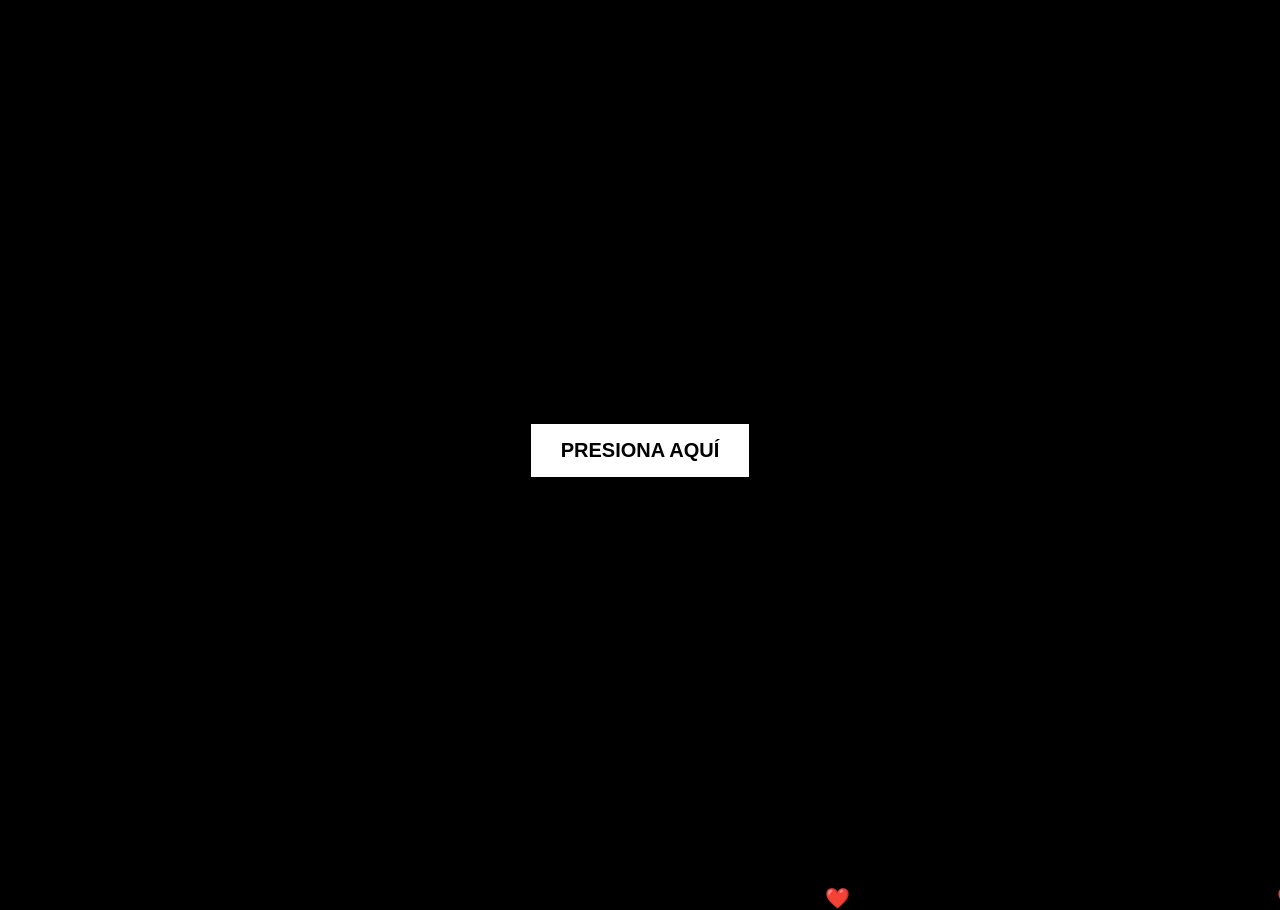
<file: index.html>
﻿<!DOCTYPE html>
<html lang="es">
<head>
    <meta charset="utf-8" />
    <meta name="viewport" content="width=device-width, initial-scale=1.0" />
    <title>holaa</title>
    <style>
        body {
            background-color: black;
            display: flex;
            justify-content: center;
            align-items: center;
            height: 100vh;
            margin: 0;
            overflow: hidden;
            position: relative;
        }

        .boton {
            background-color: white;
            color: black;
            border: 2px solid black;
            padding: 15px 30px;
            font-size: 20px;
            cursor: pointer;
            transition: transform 0.3s, background-color 0.3s;
            text-transform: uppercase;
            font-weight: bold;
            display: inline-block;
        }

            .boton:hover {
                background-color: #ddd;
                transform: scale(1.1);
            }

        /* Estilos para los corazones animados */
        .corazon {
            position: absolute;
            color: red;
            font-size: 20px;
            animation: subir 4s linear infinite;
        }

        @keyframes subir {
            0% {
                transform: translateY(0) scale(1);
                opacity: 1;
            }

            100% {
                transform: translateY(-100vh) scale(1.5);
                opacity: 0;
            }
        }
    </style>
</head>
<body>

    <button class="boton" onclick="window.location.href='SanValentin.html'">Presiona Aquí</button>

    <script>function crearCorazon() {
            const corazon = document.createElement("div");
            corazon.innerHTML = "❤️";
            corazon.classList.add("corazon");

            // Posición aleatoria en la pantalla
            corazon.style.left = Math.random() * 100 + "vw";
            corazon.style.bottom = "-10px";

            document.body.appendChild(corazon);

            // Eliminar después de la animación
            setTimeout(() => {
                corazon.remove();
            }, 4000);
        }

        // Crear corazones cada 500ms
        setInterval(crearCorazon, 500);</script>

</body>
</html>
</file>
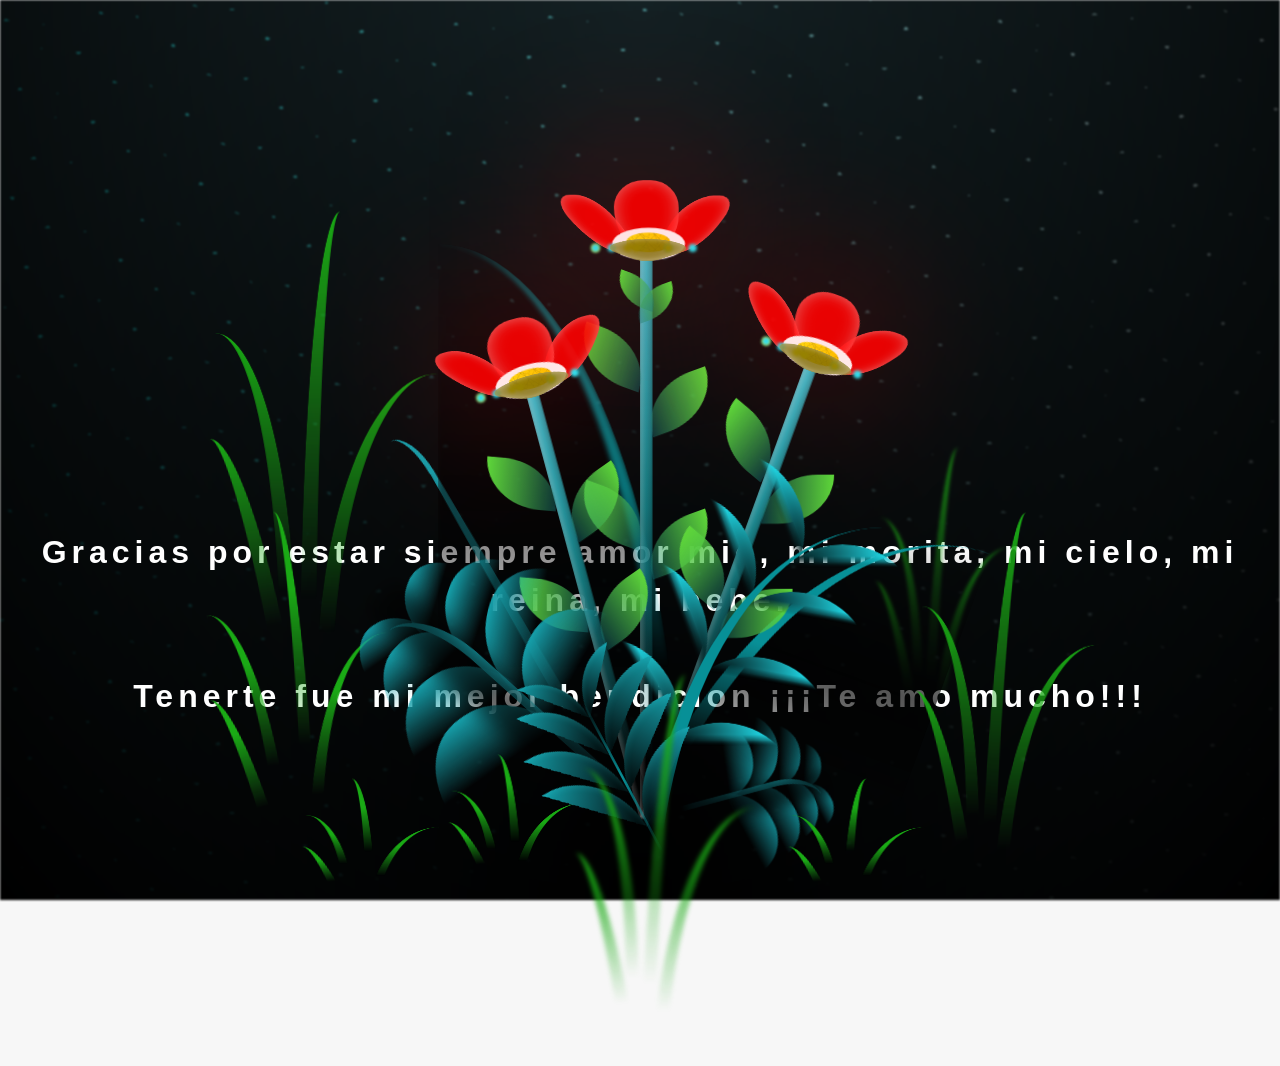
<file: Flores.html>
﻿

<!DOCTYPE html>
<html lang="es">
<head>

    <meta charset="UTF-8" />
    <meta http-equiv="X-UA-Compatible" content="IE=edge" />
    <meta name="viewport" content="width=device-width, initial-scale=1.0" />
    <link rel="stylesheet" href="css/main.css" />
    <link rel="icon" href="img/flowers.png" type="image/x-icon" />
    <title>flor</title>
</head>
<body class="container">
    <h1 class="titulo">
        Gracias por estar siempre amor mio, mi morita, mi cielo, mi reina, mi bebe. <br> <br>
        Tenerte fue mi mejor bendicion ¡¡¡Te amo mucho!!!
    </h1>
    <audio src="sound/a.mp3" autoplay></audio>





    <div class="night"></div>
    <div class="flowers">
        <div class="flower flower--1">
            <div class="flower__leafs flower__leafs--1">
                <div class="flower__leaf flower__leaf--1"></div>
                <div class="flower__leaf flower__leaf--2"></div>
                <div class="flower__leaf flower__leaf--3"></div>
                <div class="flower__leaf flower__leaf--4"></div>
                <div class="flower__white-circle"></div>

                <div class="flower__light flower__light--1"></div>
                <div class="flower__light flower__light--2"></div>
                <div class="flower__light flower__light--3"></div>
                <div class="flower__light flower__light--4"></div>
                <div class="flower__light flower__light--5"></div>
                <div class="flower__light flower__light--6"></div>
                <div class="flower__light flower__light--7"></div>
                <div class="flower__light flower__light--8"></div>
            </div>
            <div class="flower__line">
                <div class="flower__line__leaf flower__line__leaf--1"></div>
                <div class="flower__line__leaf flower__line__leaf--2"></div>
                <div class="flower__line__leaf flower__line__leaf--3"></div>
                <div class="flower__line__leaf flower__line__leaf--4"></div>
                <div class="flower__line__leaf flower__line__leaf--5"></div>
                <div class="flower__line__leaf flower__line__leaf--6"></div>
            </div>
        </div>

        <div class="flower flower--2">
            <div class="flower__leafs flower__leafs--2">
                <div class="flower__leaf flower__leaf--1"></div>
                <div class="flower__leaf flower__leaf--2"></div>
                <div class="flower__leaf flower__leaf--3"></div>
                <div class="flower__leaf flower__leaf--4"></div>
                <div class="flower__white-circle"></div>

                <div class="flower__light flower__light--1"></div>
                <div class="flower__light flower__light--2"></div>
                <div class="flower__light flower__light--3"></div>
                <div class="flower__light flower__light--4"></div>
                <div class="flower__light flower__light--5"></div>
                <div class="flower__light flower__light--6"></div>
                <div class="flower__light flower__light--7"></div>
                <div class="flower__light flower__light--8"></div>
            </div>
            <div class="flower__line">
                <div class="flower__line__leaf flower__line__leaf--1"></div>
                <div class="flower__line__leaf flower__line__leaf--2"></div>
                <div class="flower__line__leaf flower__line__leaf--3"></div>
                <div class="flower__line__leaf flower__line__leaf--4"></div>
            </div>
        </div>

        <div class="flower flower--3">
            <div class="flower__leafs flower__leafs--3">
                <div class="flower__leaf flower__leaf--1"></div>
                <div class="flower__leaf flower__leaf--2"></div>
                <div class="flower__leaf flower__leaf--3"></div>
                <div class="flower__leaf flower__leaf--4"></div>
                <div class="flower__white-circle"></div>

                <div class="flower__light flower__light--1"></div>
                <div class="flower__light flower__light--2"></div>
                <div class="flower__light flower__light--3"></div>
                <div class="flower__light flower__light--4"></div>
                <div class="flower__light flower__light--5"></div>
                <div class="flower__light flower__light--6"></div>
                <div class="flower__light flower__light--7"></div>
                <div class="flower__light flower__light--8"></div>
            </div>
            <div class="flower__line">
                <div class="flower__line__leaf flower__line__leaf--1"></div>
                <div class="flower__line__leaf flower__line__leaf--2"></div>
                <div class="flower__line__leaf flower__line__leaf--3"></div>
                <div class="flower__line__leaf flower__line__leaf--4"></div>
            </div>
        </div>

        <div class="grow-ans" style="--d: 1.2s">
            <div class="flower__g-long">
                <div class="flower__g-long__top"></div>
                <div class="flower__g-long__bottom"></div>
            </div>
        </div>

        <div class="growing-grass">
            <div class="flower__grass flower__grass--1">
                <div class="flower__grass--top"></div>
                <div class="flower__grass--bottom"></div>
                <div class="flower__grass__leaf flower__grass__leaf--1"></div>
                <div class="flower__grass__leaf flower__grass__leaf--2"></div>
                <div class="flower__grass__leaf flower__grass__leaf--3"></div>
                <div class="flower__grass__leaf flower__grass__leaf--4"></div>
                <div class="flower__grass__leaf flower__grass__leaf--5"></div>
                <div class="flower__grass__leaf flower__grass__leaf--6"></div>
                <div class="flower__grass__leaf flower__grass__leaf--7"></div>
                <div class="flower__grass__leaf flower__grass__leaf--8"></div>
                <div class="flower__grass__overlay"></div>
            </div>
        </div>

        <div class="growing-grass">
            <div class="flower__grass flower__grass--2">
                <div class="flower__grass--top"></div>
                <div class="flower__grass--bottom"></div>
                <div class="flower__grass__leaf flower__grass__leaf--1"></div>
                <div class="flower__grass__leaf flower__grass__leaf--2"></div>
                <div class="flower__grass__leaf flower__grass__leaf--3"></div>
                <div class="flower__grass__leaf flower__grass__leaf--4"></div>
                <div class="flower__grass__leaf flower__grass__leaf--5"></div>
                <div class="flower__grass__leaf flower__grass__leaf--6"></div>
                <div class="flower__grass__leaf flower__grass__leaf--7"></div>
                <div class="flower__grass__leaf flower__grass__leaf--8"></div>
                <div class="flower__grass__overlay"></div>
            </div>
        </div>

        <div class="grow-ans" style="--d: 2.4s">
            <div class="flower__g-right flower__g-right--1">
                <div class="leaf"></div>
            </div>
        </div>

        <div class="grow-ans" style="--d: 2.8s">
            <div class="flower__g-right flower__g-right--2">
                <div class="leaf"></div>
            </div>
        </div>

        <div class="grow-ans" style="--d: 2.8s">
            <div class="flower__g-front">
                <div class="flower__g-front__leaf-wrapper flower__g-front__leaf-wrapper--1">
                    <div class="flower__g-front__leaf"></div>
                </div>
                <div class="flower__g-front__leaf-wrapper flower__g-front__leaf-wrapper--2">
                    <div class="flower__g-front__leaf"></div>
                </div>
                <div class="flower__g-front__leaf-wrapper flower__g-front__leaf-wrapper--3">
                    <div class="flower__g-front__leaf"></div>
                </div>
                <div class="flower__g-front__leaf-wrapper flower__g-front__leaf-wrapper--4">
                    <div class="flower__g-front__leaf"></div>
                </div>
                <div class="flower__g-front__leaf-wrapper flower__g-front__leaf-wrapper--5">
                    <div class="flower__g-front__leaf"></div>
                </div>
                <div class="flower__g-front__leaf-wrapper flower__g-front__leaf-wrapper--6">
                    <div class="flower__g-front__leaf"></div>
                </div>
                <div class="flower__g-front__leaf-wrapper flower__g-front__leaf-wrapper--7">
                    <div class="flower__g-front__leaf"></div>
                </div>
                <div class="flower__g-front__leaf-wrapper flower__g-front__leaf-wrapper--8">
                    <div class="flower__g-front__leaf"></div>
                </div>
                <div class="flower__g-front__line"></div>
            </div>
        </div>

        <div class="grow-ans" style="--d: 3.2s">
            <div class="flower__g-fr">
                <div class="leaf"></div>
                <div class="flower__g-fr__leaf flower__g-fr__leaf--1"></div>
                <div class="flower__g-fr__leaf flower__g-fr__leaf--2"></div>
                <div class="flower__g-fr__leaf flower__g-fr__leaf--3"></div>
                <div class="flower__g-fr__leaf flower__g-fr__leaf--4"></div>
                <div class="flower__g-fr__leaf flower__g-fr__leaf--5"></div>
                <div class="flower__g-fr__leaf flower__g-fr__leaf--6"></div>
                <div class="flower__g-fr__leaf flower__g-fr__leaf--7"></div>
                <div class="flower__g-fr__leaf flower__g-fr__leaf--8"></div>
            </div>
        </div>

        <div class="long-g long-g--0">
            <div class="grow-ans" style="--d: 3s">
                <div class="leaf leaf--0"></div>
            </div>
            <div class="grow-ans" style="--d: 2.2s">
                <div class="leaf leaf--1"></div>
            </div>
            <div class="grow-ans" style="--d: 3.4s">
                <div class="leaf leaf--2"></div>
            </div>
            <div class="grow-ans" style="--d: 3.6s">
                <div class="leaf leaf--3"></div>
            </div>
        </div>

        <div class="long-g long-g--1">
            <div class="grow-ans" style="--d: 3.6s">
                <div class="leaf leaf--0"></div>
            </div>
            <div class="grow-ans" style="--d: 3.8s">
                <div class="leaf leaf--1"></div>
            </div>
            <div class="grow-ans" style="--d: 4s">
                <div class="leaf leaf--2"></div>
            </div>
            <div class="grow-ans" style="--d: 4.2s">
                <div class="leaf leaf--3"></div>
            </div>
        </div>

        <div class="long-g long-g--2">
            <div class="grow-ans" style="--d: 4s">
                <div class="leaf leaf--0"></div>
            </div>
            <div class="grow-ans" style="--d: 4.2s">
                <div class="leaf leaf--1"></div>
            </div>
            <div class="grow-ans" style="--d: 4.4s">
                <div class="leaf leaf--2"></div>
            </div>
            <div class="grow-ans" style="--d: 4.6s">
                <div class="leaf leaf--3"></div>
            </div>
        </div>

        <div class="long-g long-g--3">
            <div class="grow-ans" style="--d: 4s">
                <div class="leaf leaf--0"></div>
            </div>
            <div class="grow-ans" style="--d: 4.2s">
                <div class="leaf leaf--1"></div>
            </div>
            <div class="grow-ans" style="--d: 3s">
                <div class="leaf leaf--2"></div>
            </div>
            <div class="grow-ans" style="--d: 3.6s">
                <div class="leaf leaf--3"></div>
            </div>
        </div>

        <div class="long-g long-g--4">
            <div class="grow-ans" style="--d: 4s">
                <div class="leaf leaf--0"></div>
            </div>
            <div class="grow-ans" style="--d: 4.2s">
                <div class="leaf leaf--1"></div>
            </div>
            <div class="grow-ans" style="--d: 3s">
                <div class="leaf leaf--2"></div>
            </div>
            <div class="grow-ans" style="--d: 3.6s">
                <div class="leaf leaf--3"></div>
            </div>
        </div>

        <div class="long-g long-g--5">
            <div class="grow-ans" style="--d: 4s">
                <div class="leaf leaf--0"></div>
            </div>
            <div class="grow-ans" style="--d: 4.2s">
                <div class="leaf leaf--1"></div>
            </div>
            <div class="grow-ans" style="--d: 3s">
                <div class="leaf leaf--2"></div>
            </div>
            <div class="grow-ans" style="--d: 3.6s">
                <div class="leaf leaf--3"></div>
            </div>
        </div>

        <div class="long-g long-g--6">
            <div class="grow-ans" style="--d: 4.2s">
                <div class="leaf leaf--0"></div>
            </div>
            <div class="grow-ans" style="--d: 4.4s">
                <div class="leaf leaf--1"></div>
            </div>
            <div class="grow-ans" style="--d: 4.6s">
                <div class="leaf leaf--2"></div>
            </div>
            <div class="grow-ans" style="--d: 4.8s">
                <div class="leaf leaf--3"></div>
            </div>
        </div>

        <div class="long-g long-g--7">
            <div class="grow-ans" style="--d: 3s">
                <div class="leaf leaf--0"></div>
            </div>
            <div class="grow-ans" style="--d: 3.2s">
                <div class="leaf leaf--1"></div>
            </div>
            <div class="grow-ans" style="--d: 3.5s">
                <div class="leaf leaf--2"></div>
            </div>
            <div class="grow-ans" style="--d: 3.6s">
                <div class="leaf leaf--3"></div>
            </div>
        </div>
    </div>
    <script src="anim.js"></script>
    <script src="main.js"></script>
</body>
</html>
</file>
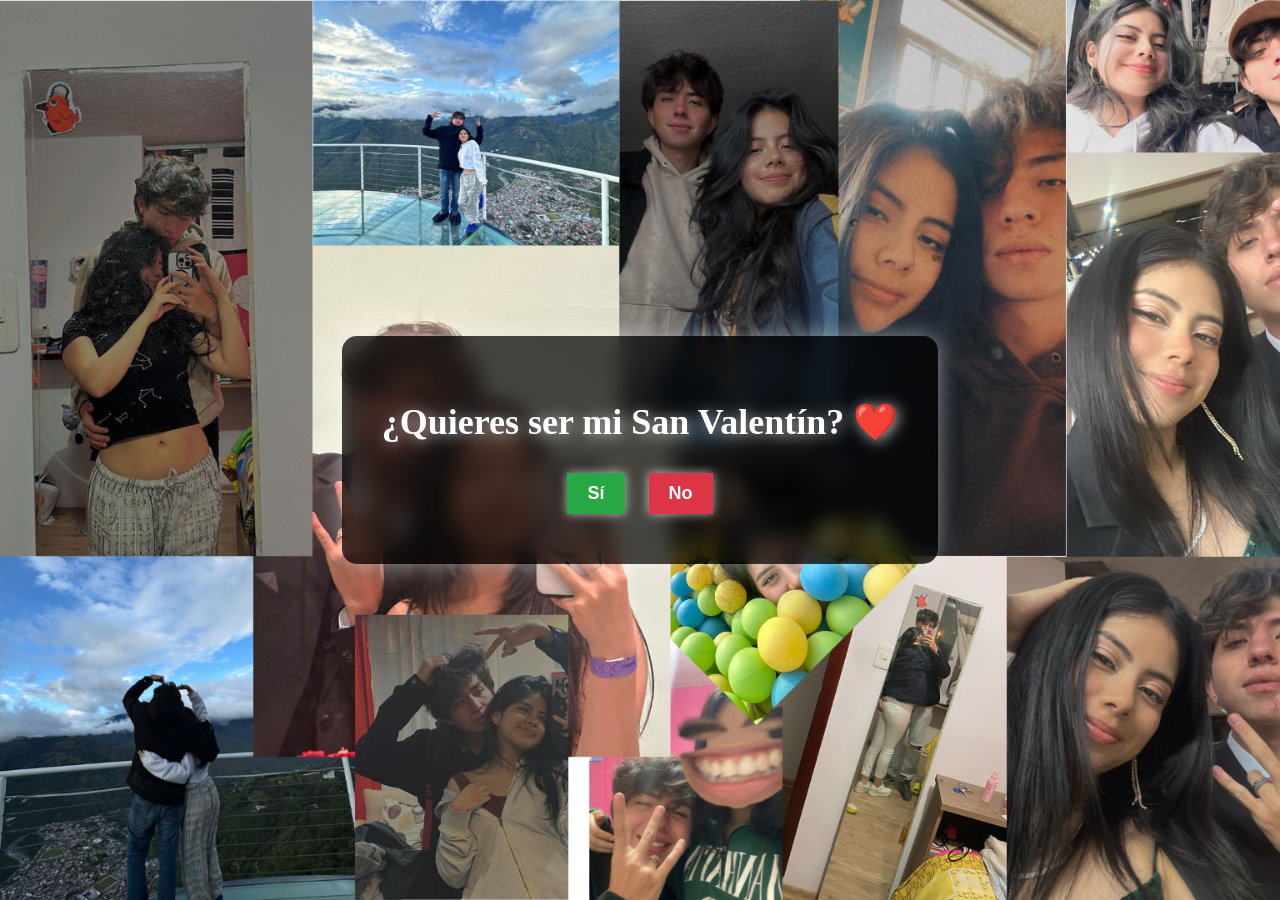
<file: SanValentin.html>
﻿<!DOCTYPE html>
<html lang="es">
<head>
    <meta charset="utf-8" />
    <title>San Valentín</title>
    <style>
        body {
            background-color: black;
            background-image: url('img/fondo1.png'); /* Reemplaza con la URL correcta */
            background-size: cover;
            background-attachment: fixed;
            color: white;
            text-align: center;
            font-family: "Times New Roman", serif;
            height: 100vh;
            display: flex;
            flex-direction: column;
            justify-content: center;
            align-items: center;
            margin: 0;
            padding: 0;
        }

        .contenedor {
            background-color: rgba(0, 0, 0, 0.7);
            padding: 40px;
            border-radius: 15px;
            box-shadow: 0px 0px 25px rgba(255, 255, 255, 0.5);
            backdrop-filter: blur(10px);
            transition: transform 0.3s;
        }

            .contenedor:hover {
                transform: scale(1.05);
            }

        .titulo {
            font-size: 36px;
            font-weight: bold;
            text-shadow: 2px 2px 15px rgba(255, 255, 255, 0.7);
            margin-bottom: 20px;
        }

        .botones {
            margin-top: 20px;
        }

        .boton {
            padding: 10px 20px;
            margin: 10px;
            font-size: 18px;
            font-weight: bold;
            border: none;
            cursor: pointer;
            box-shadow: 0px 0px 10px rgba(255, 255, 255, 0.7);
            transition: transform 0.2s, box-shadow 0.2s;
        }

            .boton:hover {
                transform: scale(1.1);
                box-shadow: 0px 0px 20px rgba(255, 255, 255, 1);
            }

        .si {
            background-color: #28a745;
            color: white;
        }

        .no {
            background-color: #dc3545;
            color: white;
        }

        /* Estilos para la ventana flotante */
        .modal {
            display: none;
            position: fixed;
            top: 50%;
            left: 50%;
            transform: translate(-50%, -50%);
            background-color: rgba(255, 255, 255, 0.95);
            color: black;
            padding: 25px;
            border-radius: 10px;
            text-align: center;
            box-shadow: 0px 0px 30px rgba(0, 0, 0, 0.5);
            backdrop-filter: blur(5px);
            z-index: 10;
        }

            .modal img {
                width: 120px;
                height: auto;
                margin-top: 10px;
                border-radius: 10px;
            }
    </style>
</head>
<body>
    <div class="contenedor">
        <h1 class="titulo">¿Quieres ser mi San Valentín? ❤️</h1>
        <div class="botones">
            <button class="boton si" onclick="window.location.href='Flores.html'">Sí</button>
            <button class="boton no" onclick="mostrarModal();">No</button>
        </div>
    </div>

    <!-- Ventana flotante -->
    <div id="modal" class="modal">
        <p style="font-size: 22px; font-weight: bold;">¡Como que no kre vrga! 😡</p>
        <img src="img/dedo.jpeg">
    </div>

    <script>
        function mostrarModal() {
            var modal = document.getElementById("modal");
            modal.style.display = "block";

            // Ocultar la ventana después de 3 segundos
            setTimeout(function () {
                modal.style.display = "none";
            }, 3000);
        }
    </script>
</body>
</html>
</file>
<file: css/main.css>
*,
*::after,
*::before {
  padding: 0;
  margin: 0;
  box-sizing: border-box;
}

:root {
  --dark-color: #000;
}

body {
  display: flex;
  align-items: flex-end;
  justify-content: center;
  min-height: 100vh;
  background-color: var(--dark-color);
  overflow: hidden;
  perspective: 1000px;
}

#lyrics {
  font-size: 28px;
  font-family: "Franklin Gothic Medium", "Arial Narrow", Arial, sans-serif;
  color: white;
  position: absolute;
  margin-bottom: 20%;
  z-index: 1;
  font-weight: bold;
  letter-spacing: 4px;
}
@media only screen and (max-width: 600px) {
  /* Estilos específicos para dispositivos con un ancho máximo de 600px */
  #lyrics {
      font-size: 14px; /* Reduce el tamaño del texto para dispositivos más pequeños */
      margin-bottom: 530px;
      letter-spacing: 3px;
  }

}
.titulo {
    margin-bottom: 180px;
    font-family: "Poppins", sans-serif;
    color: white;
    position: absolute;
    font-weight: bold;
    letter-spacing: 5px;
    animation: fadeIn 3s ease-in-out forwards;
    text-align: center;
    opacity: 0; /* Inicialmente invisible */
}

@keyframes fadeIn {
    from {
        opacity: 0;
    }

    to {
        opacity: 1;
    }
}

.night {
  z-index: -1;
  position: absolute;
  left: 50%;
  top: 0;
  transform: translateX(-50%);
  width: 100%;
  height: 100%;
  filter: blur(0.1vmin);
  background-image: radial-gradient(
      ellipse at top,
      transparent 0%,
      var(--dark-color)
    ),
    radial-gradient(
      ellipse at bottom,
      var(--dark-color),
      rgba(145, 233, 255, 0.2)
    ),
    repeating-linear-gradient(
      220deg,
      rgb(0, 0, 0) 0px,
      rgb(0, 0, 0) 19px,
      transparent 19px,
      transparent 22px
    ),
    repeating-linear-gradient(
      189deg,
      rgb(0, 0, 0) 0px,
      rgb(0, 0, 0) 19px,
      transparent 19px,
      transparent 22px
    ),
    repeating-linear-gradient(
      148deg,
      rgb(0, 0, 0) 0px,
      rgb(0, 0, 0) 19px,
      transparent 19px,
      transparent 22px
    ),
    linear-gradient(90deg, rgb(0, 255, 250), rgb(240, 240, 240));
}

.flowers {
  position: relative;
  transform: scale(0.9);
  /*margin-bottom: 100px;
  */
}

@media only screen and (max-width: 600px) {
  /* Estilos específicos para dispositivos con un ancho máximo de 600px */
.flowers {
      font-size: 14px;
      margin-bottom: 35%;
      letter-spacing: 3px;
      transform: scale(1.0);
}

}

.flower {
  position: absolute;
  bottom: 10vmin;
  transform-origin: bottom center;
  z-index: 10;
  --fl-speed: 0.8s;
}
.flower--1 {
  -webkit-animation: moving-flower-1 4s linear infinite;
  animation: moving-flower-1 4s linear infinite;
}
.flower--1 .flower__line {
  height: 70vmin;
  -webkit-animation-delay: 0.3s;
  animation-delay: 0.3s;
}
.flower--1 .flower__line__leaf--1 {
  -webkit-animation: blooming-leaf-right var(--fl-speed) 1.6s backwards;
  animation: blooming-leaf-right var(--fl-speed) 1.6s backwards;
}
.flower--1 .flower__line__leaf--2 {
  -webkit-animation: blooming-leaf-right var(--fl-speed) 1.4s backwards;
  animation: blooming-leaf-right var(--fl-speed) 1.4s backwards;
}
.flower--1 .flower__line__leaf--3 {
  -webkit-animation: blooming-leaf-left var(--fl-speed) 1.2s backwards;
  animation: blooming-leaf-left var(--fl-speed) 1.2s backwards;
}
.flower--1 .flower__line__leaf--4 {
  -webkit-animation: blooming-leaf-left var(--fl-speed) 1s backwards;
  animation: blooming-leaf-left var(--fl-speed) 1s backwards;
}
.flower--1 .flower__line__leaf--5 {
  -webkit-animation: blooming-leaf-right var(--fl-speed) 1.8s backwards;
  animation: blooming-leaf-right var(--fl-speed) 1.8s backwards;
}
.flower--1 .flower__line__leaf--6 {
  -webkit-animation: blooming-leaf-left var(--fl-speed) 2s backwards;
  animation: blooming-leaf-left var(--fl-speed) 2s backwards;
}
.flower--2 {
  left: 50%;
  transform: rotate(20deg);
  -webkit-animation: moving-flower-2 4s linear infinite;
  animation: moving-flower-2 4s linear infinite;
}
.flower--2 .flower__line {
  height: 60vmin;
  -webkit-animation-delay: 0.6s;
  animation-delay: 0.6s;
}
.flower--2 .flower__line__leaf--1 {
  -webkit-animation: blooming-leaf-right var(--fl-speed) 1.9s backwards;
  animation: blooming-leaf-right var(--fl-speed) 1.9s backwards;
}
.flower--2 .flower__line__leaf--2 {
  -webkit-animation: blooming-leaf-right var(--fl-speed) 1.7s backwards;
  animation: blooming-leaf-right var(--fl-speed) 1.7s backwards;
}
.flower--2 .flower__line__leaf--3 {
  -webkit-animation: blooming-leaf-left var(--fl-speed) 1.5s backwards;
  animation: blooming-leaf-left var(--fl-speed) 1.5s backwards;
}
.flower--2 .flower__line__leaf--4 {
  -webkit-animation: blooming-leaf-left var(--fl-speed) 1.3s backwards;
  animation: blooming-leaf-left var(--fl-speed) 1.3s backwards;
}
.flower--3 {
  left: 50%;
  transform: rotate(-15deg);
  -webkit-animation: moving-flower-3 4s linear infinite;
  animation: moving-flower-3 4s linear infinite;
}
.flower--3 .flower__line {
  -webkit-animation-delay: 0.9s;
  animation-delay: 0.9s;
}
.flower--3 .flower__line__leaf--1 {
  -webkit-animation: blooming-leaf-right var(--fl-speed) 2.5s backwards;
  animation: blooming-leaf-right var(--fl-speed) 2.5s backwards;
}
.flower--3 .flower__line__leaf--2 {
  -webkit-animation: blooming-leaf-right var(--fl-speed) 2.3s backwards;
  animation: blooming-leaf-right var(--fl-speed) 2.3s backwards;
}
.flower--3 .flower__line__leaf--3 {
  -webkit-animation: blooming-leaf-left var(--fl-speed) 2.1s backwards;
  animation: blooming-leaf-left var(--fl-speed) 2.1s backwards;
}
.flower--3 .flower__line__leaf--4 {
  -webkit-animation: blooming-leaf-left var(--fl-speed) 1.9s backwards;
  animation: blooming-leaf-left var(--fl-speed) 1.9s backwards;
}
.flower__leafs {
  position: relative;
  -webkit-animation: blooming-flower 2s backwards;
  animation: blooming-flower 2s backwards;
}
.flower__leafs--1 {
  -webkit-animation-delay: 1.1s;
  animation-delay: 1.1s;
}
.flower__leafs--2 {
  -webkit-animation-delay: 1.4s;
  animation-delay: 1.4s;
}
.flower__leafs--3 {
  -webkit-animation-delay: 1.7s;
  animation-delay: 1.7s;
}
.flower__leafs::after {
  content: "";
  position: absolute;
  left: 0;
  top: 0;
  transform: translate(-50%, -100%);
  width: 8vmin;
  height: 8vmin;
  background-color: #ff0000;
  /* background-color: #fd2525; */
  filter: blur(10vmin);
}
.flower__leaf {
  position: absolute;
  bottom: 0;
  left: 50%;
  width: 8vmin;
  height: 11vmin;
  border-radius: 51% 49% 47% 53%/44% 45% 55% 69%;
  background-color: #253bfd;
  background-color: #ff0000;
  transform-origin: bottom center;
  opacity: 0.9;
  box-shadow: inset 0 0 2vmin rgba(255, 255, 255, 0.5);
}
.flower__leaf--1 {
  transform: translate(-10%, 1%) rotateY(40deg) rotateX(-50deg);
}
.flower__leaf--2 {
  transform: translate(-50%, -4%) rotateX(40deg);
}
.flower__leaf--3 {
  transform: translate(-90%, 0%) rotateY(45deg) rotateX(50deg);
}
.flower__leaf--4 {
  width: 8vmin;
  height: 8vmin;
  transform-origin: bottom left;
  border-radius: 4vmin 10vmin 4vmin 4vmin;
  transform: translate(0%, 18%) rotateX(70deg) rotate(-43deg);
  background-color: #7c6901;
  z-index: 1;
  opacity: 0.8;
}
.flower__white-circle {
  position: absolute;
  left: -3.5vmin;
  top: -3vmin;
  width: 9vmin;
  height: 4vmin;
  border-radius: 50%;
  background-color: #fff;
}
.flower__white-circle::after {
  content: "";
  position: absolute;
  left: 50%;
  top: 45%;
  transform: translate(-50%, -50%);
  width: 60%;
  height: 60%;
  border-radius: inherit;
  background-image: repeating-linear-gradient(
      135deg,
      rgba(0, 0, 0, 0.03) 0px,
      rgba(0, 0, 0, 0.03) 1px,
      transparent 1px,
      transparent 12px
    ),
    repeating-linear-gradient(
      45deg,
      rgba(0, 0, 0, 0.03) 0px,
      rgba(0, 0, 0, 0.03) 1px,
      transparent 1px,
      transparent 12px
    ),
    repeating-linear-gradient(
      67.5deg,
      rgba(0, 0, 0, 0.03) 0px,
      rgba(0, 0, 0, 0.03) 1px,
      transparent 1px,
      transparent 12px
    ),
    repeating-linear-gradient(
      135deg,
      rgba(0, 0, 0, 0.03) 0px,
      rgba(0, 0, 0, 0.03) 1px,
      transparent 1px,
      transparent 12px
    ),
    repeating-linear-gradient(
      45deg,
      rgba(0, 0, 0, 0.03) 0px,
      rgba(0, 0, 0, 0.03) 1px,
      transparent 1px,
      transparent 12px
    ),
    repeating-linear-gradient(
      112.5deg,
      rgba(0, 0, 0, 0.03) 0px,
      rgba(0, 0, 0, 0.03) 1px,
      transparent 1px,
      transparent 12px
    ),
    repeating-linear-gradient(
      112.5deg,
      rgba(0, 0, 0, 0.03) 0px,
      rgba(0, 0, 0, 0.03) 1px,
      transparent 1px,
      transparent 12px
    ),
    repeating-linear-gradient(
      45deg,
      rgba(0, 0, 0, 0.03) 0px,
      rgba(0, 0, 0, 0.03) 1px,
      transparent 1px,
      transparent 12px
    ),
    repeating-linear-gradient(
      22.5deg,
      rgba(0, 0, 0, 0.03) 0px,
      rgba(0, 0, 0, 0.03) 1px,
      transparent 1px,
      transparent 12px
    ),
    repeating-linear-gradient(
      45deg,
      rgba(0, 0, 0, 0.03) 0px,
      rgba(0, 0, 0, 0.03) 1px,
      transparent 1px,
      transparent 12px
    ),
    repeating-linear-gradient(
      22.5deg,
      rgba(0, 0, 0, 0.03) 0px,
      rgba(0, 0, 0, 0.03) 1px,
      transparent 1px,
      transparent 12px
    ),
    repeating-linear-gradient(
      135deg,
      rgba(0, 0, 0, 0.03) 0px,
      rgba(0, 0, 0, 0.03) 1px,
      transparent 1px,
      transparent 12px
    ),
    repeating-linear-gradient(
      157.5deg,
      rgba(0, 0, 0, 0.03) 0px,
      rgba(0, 0, 0, 0.03) 1px,
      transparent 1px,
      transparent 12px
    ),
    repeating-linear-gradient(
      67.5deg,
      rgba(0, 0, 0, 0.03) 0px,
      rgba(0, 0, 0, 0.03) 1px,
      transparent 1px,
      transparent 12px
    ),
    repeating-linear-gradient(
      67.5deg,
      rgba(0, 0, 0, 0.03) 0px,
      rgba(0, 0, 0, 0.03) 1px,
      transparent 1px,
      transparent 12px
    ),
    linear-gradient(90deg, rgb(255, 235, 18), rgb(255, 206, 0));
}
.flower__line {
  height: 55vmin;
  width: 1.5vmin;
  background-image: linear-gradient(
      to left,
      rgba(0, 0, 0, 0.2),
      transparent,
      rgba(255, 255, 255, 0.2)
    ),
    linear-gradient(to top, transparent 10%, #14757a, #39c6d6);
  box-shadow: inset 0 0 2px rgba(0, 0, 0, 0.5);
  -webkit-animation: grow-flower-tree 4s backwards;
  animation: grow-flower-tree 4s backwards;
}
.flower__line__leaf {
  --w: 7vmin;
  --h: calc(var(--w) + 2vmin);
  position: absolute;
  top: 20%;
  left: 90%;
  width: var(--w);
  height: var(--h);
  border-top-right-radius: var(--h);
  border-bottom-left-radius: var(--h);
  background-image: linear-gradient(to top, rgba(20, 117, 122, 0.4), #5ed639);
}
.flower__line__leaf--1 {
  transform: rotate(70deg) rotateY(30deg);
}
.flower__line__leaf--2 {
  top: 45%;
  transform: rotate(70deg) rotateY(30deg);
}
.flower__line__leaf--3,
.flower__line__leaf--4,
.flower__line__leaf--6 {
  border-top-right-radius: 0;
  border-bottom-left-radius: 0;
  border-top-left-radius: var(--h);
  border-bottom-right-radius: var(--h);
  left: -460%;
  top: 12%;
  transform: rotate(-70deg) rotateY(30deg);
}
.flower__line__leaf--4 {
  top: 40%;
}
.flower__line__leaf--5 {
  top: 0;
  transform-origin: left;
  transform: rotate(70deg) rotateY(30deg) scale(0.6);
}
.flower__line__leaf--6 {
  top: -2%;
  left: -450%;
  transform-origin: right;
  transform: rotate(-70deg) rotateY(30deg) scale(0.6);
}
.flower__light {
  position: absolute;
  bottom: 0vmin;
  width: 1vmin;
  height: 1vmin;
  background-color: rgb(255, 251, 0);
  border-radius: 50%;
  filter: blur(0.2vmin);
  -webkit-animation: light-ans 4s linear infinite backwards;
  animation: light-ans 4s linear infinite backwards;
}
.flower__light:nth-child(odd) {
  background-color: #23f0ff;
}
.flower__light--1 {
  left: -2vmin;
  -webkit-animation-delay: 1s;
  animation-delay: 1s;
}
.flower__light--2 {
  left: 3vmin;
  -webkit-animation-delay: 0.5s;
  animation-delay: 0.5s;
}
.flower__light--3 {
  left: -6vmin;
  -webkit-animation-delay: 0.3s;
  animation-delay: 0.3s;
}
.flower__light--4 {
  left: 6vmin;
  -webkit-animation-delay: 0.9s;
  animation-delay: 0.9s;
}
.flower__light--5 {
  left: -1vmin;
  -webkit-animation-delay: 1.5s;
  animation-delay: 1.5s;
}
.flower__light--6 {
  left: -4vmin;
  -webkit-animation-delay: 3s;
  animation-delay: 3s;
}
.flower__light--7 {
  left: 3vmin;
  -webkit-animation-delay: 2s;
  animation-delay: 2s;
}
.flower__light--8 {
  left: -6vmin;
  -webkit-animation-delay: 3.5s;
  animation-delay: 3.5s;
}
.flower__grass {
  --c: #159faa;
  --line-w: 1.5vmin;
  position: absolute;
  bottom: 12vmin;
  left: -7vmin;
  display: flex;
  flex-direction: column;
  align-items: flex-end;
  z-index: 20;
  transform-origin: bottom center;
  transform: rotate(-48deg) rotateY(40deg);
}
.flower__grass--1 {
  -webkit-animation: moving-grass 2s linear infinite;
  animation: moving-grass 2s linear infinite;
}
.flower__grass--2 {
  left: 2vmin;
  bottom: 10vmin;
  transform: scale(0.5) rotate(75deg) rotateX(10deg) rotateY(-200deg);
  opacity: 0.8;
  z-index: 0;
  -webkit-animation: moving-grass--2 1.5s linear infinite;
  animation: moving-grass--2 1.5s linear infinite;
}
.flower__grass--top {
  width: 7vmin;
  height: 10vmin;
  border-top-right-radius: 100%;
  border-right: var(--line-w) solid var(--c);
  transform-origin: bottom center;
  transform: rotate(-2deg);
}
.flower__grass--bottom {
  margin-top: -2px;
  width: var(--line-w);
  height: 25vmin;
  background-image: linear-gradient(to top, transparent, var(--c));
}
.flower__grass__leaf {
  --size: 10vmin;
  position: absolute;
  width: calc(var(--size) * 2.1);
  height: var(--size);
  border-top-left-radius: var(--size);
  border-top-right-radius: var(--size);
  background-image: linear-gradient(
    to top,
    transparent,
    transparent 30%,
    var(--c)
  );
  z-index: 100;
}
.flower__grass__leaf--1 {
  top: -6%;
  left: 30%;
  --size: 6vmin;
  transform: rotate(-20deg);
  -webkit-animation: growing-grass-ans--1 2s 2.6s backwards;
  animation: growing-grass-ans--1 2s 2.6s backwards;
}
@-webkit-keyframes growing-grass-ans--1 {
  0% {
    transform-origin: bottom left;
    transform: rotate(-20deg) scale(0);
  }
}
@keyframes growing-grass-ans--1 {
  0% {
    transform-origin: bottom left;
    transform: rotate(-20deg) scale(0);
  }
}
.flower__grass__leaf--2 {
  top: -5%;
  left: -110%;
  --size: 6vmin;
  transform: rotate(10deg);
  -webkit-animation: growing-grass-ans--2 2s 2.4s linear backwards;
  animation: growing-grass-ans--2 2s 2.4s linear backwards;
}
@-webkit-keyframes growing-grass-ans--2 {
  0% {
    transform-origin: bottom right;
    transform: rotate(10deg) scale(0);
  }
}
@keyframes growing-grass-ans--2 {
  0% {
    transform-origin: bottom right;
    transform: rotate(10deg) scale(0);
  }
}
.flower__grass__leaf--3 {
  top: 5%;
  left: 60%;
  --size: 8vmin;
  transform: rotate(-18deg) rotateX(-20deg);
  -webkit-animation: growing-grass-ans--3 2s 2.2s linear backwards;
  animation: growing-grass-ans--3 2s 2.2s linear backwards;
}
@-webkit-keyframes growing-grass-ans--3 {
  0% {
    transform-origin: bottom left;
    transform: rotate(-18deg) rotateX(-20deg) scale(0);
  }
}
@keyframes growing-grass-ans--3 {
  0% {
    transform-origin: bottom left;
    transform: rotate(-18deg) rotateX(-20deg) scale(0);
  }
}
.flower__grass__leaf--4 {
  top: 6%;
  left: -135%;
  --size: 8vmin;
  transform: rotate(2deg);
  -webkit-animation: growing-grass-ans--4 2s 2s linear backwards;
  animation: growing-grass-ans--4 2s 2s linear backwards;
}
@-webkit-keyframes growing-grass-ans--4 {
  0% {
    transform-origin: bottom right;
    transform: rotate(2deg) scale(0);
  }
}
@keyframes growing-grass-ans--4 {
  0% {
    transform-origin: bottom right;
    transform: rotate(2deg) scale(0);
  }
}
.flower__grass__leaf--5 {
  top: 20%;
  left: 60%;
  --size: 10vmin;
  transform: rotate(-24deg) rotateX(-20deg);
  -webkit-animation: growing-grass-ans--5 2s 1.8s linear backwards;
  animation: growing-grass-ans--5 2s 1.8s linear backwards;
}
@-webkit-keyframes growing-grass-ans--5 {
  0% {
    transform-origin: bottom left;
    transform: rotate(-24deg) rotateX(-20deg) scale(0);
  }
}
@keyframes growing-grass-ans--5 {
  0% {
    transform-origin: bottom left;
    transform: rotate(-24deg) rotateX(-20deg) scale(0);
  }
}
.flower__grass__leaf--6 {
  top: 22%;
  left: -180%;
  --size: 10vmin;
  transform: rotate(10deg);
  -webkit-animation: growing-grass-ans--6 2s 1.6s linear backwards;
  animation: growing-grass-ans--6 2s 1.6s linear backwards;
}
@-webkit-keyframes growing-grass-ans--6 {
  0% {
    transform-origin: bottom right;
    transform: rotate(10deg) scale(0);
  }
}
@keyframes growing-grass-ans--6 {
  0% {
    transform-origin: bottom right;
    transform: rotate(10deg) scale(0);
  }
}
.flower__grass__leaf--7 {
  top: 39%;
  left: 70%;
  --size: 10vmin;
  transform: rotate(-10deg);
  -webkit-animation: growing-grass-ans--7 2s 1.4s linear backwards;
  animation: growing-grass-ans--7 2s 1.4s linear backwards;
}
@-webkit-keyframes growing-grass-ans--7 {
  0% {
    transform-origin: bottom left;
    transform: rotate(-10deg) scale(0);
  }
}
@keyframes growing-grass-ans--7 {
  0% {
    transform-origin: bottom left;
    transform: rotate(-10deg) scale(0);
  }
}
.flower__grass__leaf--8 {
  top: 40%;
  left: -215%;
  --size: 11vmin;
  transform: rotate(10deg);
  -webkit-animation: growing-grass-ans--8 2s 1.2s linear backwards;
  animation: growing-grass-ans--8 2s 1.2s linear backwards;
}
@-webkit-keyframes growing-grass-ans--8 {
  0% {
    transform-origin: bottom right;
    transform: rotate(10deg) scale(0);
  }
}
@keyframes growing-grass-ans--8 {
  0% {
    transform-origin: bottom right;
    transform: rotate(10deg) scale(0);
  }
}
.flower__grass__overlay {
  position: absolute;
  top: -10%;
  right: 0%;
  width: 100%;
  height: 100%;
  background-color: rgba(0, 0, 0, 0.6);
  filter: blur(1.5vmin);
  z-index: 100;
}
.flower__g-long {
  --w: 2vmin;
  --h: 6vmin;
  --c: #159faa;
  position: absolute;
  bottom: 10vmin;
  left: -3vmin;
  transform-origin: bottom center;
  transform: rotate(-30deg) rotateY(-20deg);
  display: flex;
  flex-direction: column;
  align-items: flex-end;
  -webkit-animation: flower-g-long-ans 3s linear infinite;
  animation: flower-g-long-ans 3s linear infinite;
}
@-webkit-keyframes flower-g-long-ans {
  0%,
  100% {
    transform: rotate(-30deg) rotateY(-20deg);
  }
  50% {
    transform: rotate(-32deg) rotateY(-20deg);
  }
}
@keyframes flower-g-long-ans {
  0%,
  100% {
    transform: rotate(-30deg) rotateY(-20deg);
  }
  50% {
    transform: rotate(-32deg) rotateY(-20deg);
  }
}
.flower__g-long__top {
  top: calc(var(--h) * -1);
  width: calc(var(--w) + 1vmin);
  height: var(--h);
  border-top-right-radius: 100%;
  border-right: 0.7vmin solid var(--c);
  transform: translate(-0.7vmin, 1vmin);
}
.flower__g-long__bottom {
  width: var(--w);
  height: 50vmin;
  transform-origin: bottom center;
  background-image: linear-gradient(to top, transparent 30%, var(--c));
  box-shadow: inset 0 0 2px rgba(0, 0, 0, 0.5);
  -webkit-clip-path: polygon(35% 0, 65% 1%, 100% 100%, 0% 100%);
  clip-path: polygon(35% 0, 65% 1%, 100% 100%, 0% 100%);
}
.flower__g-right {
  position: absolute;
  bottom: 6vmin;
  left: -2vmin;
  transform-origin: bottom left;
  transform: rotate(20deg);
}
.flower__g-right .leaf {
  width: 30vmin;
  height: 50vmin;
  border-top-left-radius: 100%;
  border-left: 2vmin solid #079097;
  background-image: linear-gradient(
    to bottom,
    transparent,
    var(--dark-color) 60%
  );
  -webkit-mask-image: linear-gradient(to top, transparent 30%, #079097 60%);
}
.flower__g-right--1 {
  -webkit-animation: flower-g-right-ans 2.5s linear infinite;
  animation: flower-g-right-ans 2.5s linear infinite;
}
.flower__g-right--2 {
  left: 5vmin;
  transform: rotateY(-180deg);
  -webkit-animation: flower-g-right-ans--2 3s linear infinite;
  animation: flower-g-right-ans--2 3s linear infinite;
}
.flower__g-right--2 .leaf {
  height: 75vmin;
  filter: blur(0.3vmin);
  opacity: 0.8;
}
@-webkit-keyframes flower-g-right-ans {
  0%,
  100% {
    transform: rotate(20deg);
  }
  50% {
    transform: rotate(24deg) rotateX(-20deg);
  }
}
@keyframes flower-g-right-ans {
  0%,
  100% {
    transform: rotate(20deg);
  }
  50% {
    transform: rotate(24deg) rotateX(-20deg);
  }
}
@-webkit-keyframes flower-g-right-ans--2 {
  0%,
  100% {
    transform: rotateY(-180deg) rotate(0deg) rotateX(-20deg);
  }
  50% {
    transform: rotateY(-180deg) rotate(6deg) rotateX(-20deg);
  }
}
@keyframes flower-g-right-ans--2 {
  0%,
  100% {
    transform: rotateY(-180deg) rotate(0deg) rotateX(-20deg);
  }
  50% {
    transform: rotateY(-180deg) rotate(6deg) rotateX(-20deg);
  }
}
.flower__g-front {
  position: absolute;
  bottom: 6vmin;
  left: 2.5vmin;
  z-index: 100;
  transform-origin: bottom center;
  transform: rotate(-28deg) rotateY(30deg) scale(1.04);
  -webkit-animation: flower__g-front-ans 2s linear infinite;
  animation: flower__g-front-ans 2s linear infinite;
}
@-webkit-keyframes flower__g-front-ans {
  0%,
  100% {
    transform: rotate(-28deg) rotateY(30deg) scale(1.04);
  }
  50% {
    transform: rotate(-35deg) rotateY(40deg) scale(1.04);
  }
}
@keyframes flower__g-front-ans {
  0%,
  100% {
    transform: rotate(-28deg) rotateY(30deg) scale(1.04);
  }
  50% {
    transform: rotate(-35deg) rotateY(40deg) scale(1.04);
  }
}
.flower__g-front__line {
  width: 0.3vmin;
  height: 20vmin;
  background-image: linear-gradient(
    to top,
    transparent,
    #079097,
    transparent 100%
  );
  position: relative;
}
.flower__g-front__leaf-wrapper {
  position: absolute;
  top: 0;
  left: 0;
  transform-origin: bottom left;
  transform: rotate(10deg);
}
.flower__g-front__leaf-wrapper:nth-child(even) {
  left: 0vmin;
  transform: rotateY(-180deg) rotate(5deg);
  -webkit-animation: flower__g-front__leaf-left-ans 1s ease-in backwards;
  animation: flower__g-front__leaf-left-ans 1s ease-in backwards;
}
.flower__g-front__leaf-wrapper:nth-child(odd) {
  -webkit-animation: flower__g-front__leaf-ans 1s ease-in backwards;
  animation: flower__g-front__leaf-ans 1s ease-in backwards;
}
.flower__g-front__leaf-wrapper--1 {
  top: -8vmin;
  transform: scale(0.7);
  -webkit-animation: flower__g-front__leaf-ans 1s 5.5s ease-in backwards !important;
  animation: flower__g-front__leaf-ans 1s 5.5s ease-in backwards !important;
}
.flower__g-front__leaf-wrapper--2 {
  top: -8vmin;
  transform: rotateY(-180deg) scale(0.7) !important;
  -webkit-animation: flower__g-front__leaf-left-ans-2 1s 4.6s ease-in backwards !important;
  animation: flower__g-front__leaf-left-ans-2 1s 4.6s ease-in backwards !important;
}
.flower__g-front__leaf-wrapper--3 {
  top: -3vmin;
  -webkit-animation: flower__g-front__leaf-ans 1s 4.6s ease-in backwards;
  animation: flower__g-front__leaf-ans 1s 4.6s ease-in backwards;
}
.flower__g-front__leaf-wrapper--4 {
  top: -3vmin;
  transform: rotateY(-180deg) scale(0.9) !important;
  -webkit-animation: flower__g-front__leaf-left-ans-2 1s 4.6s ease-in backwards !important;
  animation: flower__g-front__leaf-left-ans-2 1s 4.6s ease-in backwards !important;
}
@-webkit-keyframes flower__g-front__leaf-left-ans-2 {
  0% {
    transform: rotateY(-180deg) scale(0);
  }
}
@keyframes flower__g-front__leaf-left-ans-2 {
  0% {
    transform: rotateY(-180deg) scale(0);
  }
}
.flower__g-front__leaf-wrapper--5,
.flower__g-front__leaf-wrapper--6 {
  top: 2vmin;
}
.flower__g-front__leaf-wrapper--7,
.flower__g-front__leaf-wrapper--8 {
  top: 6.5vmin;
}
.flower__g-front__leaf-wrapper--2 {
  -webkit-animation-delay: 5.2s !important;
  animation-delay: 5.2s !important;
}
.flower__g-front__leaf-wrapper--3 {
  -webkit-animation-delay: 4.9s !important;
  animation-delay: 4.9s !important;
}
.flower__g-front__leaf-wrapper--5 {
  -webkit-animation-delay: 4.3s !important;
  animation-delay: 4.3s !important;
}
.flower__g-front__leaf-wrapper--6 {
  -webkit-animation-delay: 4.1s !important;
  animation-delay: 4.1s !important;
}
.flower__g-front__leaf-wrapper--7 {
  -webkit-animation-delay: 3.8s !important;
  animation-delay: 3.8s !important;
}
.flower__g-front__leaf-wrapper--8 {
  -webkit-animation-delay: 3.5s !important;
  animation-delay: 3.5s !important;
}
@-webkit-keyframes flower__g-front__leaf-ans {
  0% {
    transform: rotate(10deg) scale(0);
  }
}
@keyframes flower__g-front__leaf-ans {
  0% {
    transform: rotate(10deg) scale(0);
  }
}
@-webkit-keyframes flower__g-front__leaf-left-ans {
  0% {
    transform: rotateY(-180deg) rotate(5deg) scale(0);
  }
}
@keyframes flower__g-front__leaf-left-ans {
  0% {
    transform: rotateY(-180deg) rotate(5deg) scale(0);
  }
}
.flower__g-front__leaf {
  width: 10vmin;
  height: 10vmin;
  border-radius: 100% 0% 0% 100%/100% 100% 0% 0%;
  box-shadow: inset 0 2px 1vmin hsla(184deg, 97%, 58%, 0.2);
  background-image: linear-gradient(
      to bottom left,
      transparent,
      var(--dark-color)
    ),
    linear-gradient(to bottom right, #159faa 50%, transparent 50%, transparent);
  -webkit-mask-image: linear-gradient(
    to bottom right,
    #159faa 50%,
    transparent 50%,
    transparent
  );
  mask-image: linear-gradient(
    to bottom right,
    #159faa 50%,
    transparent 50%,
    transparent
  );
}
.flower__g-fr {
  position: absolute;
  bottom: -4vmin;
  left: vmin;
  transform-origin: bottom left;
  z-index: 10;
  -webkit-animation: flower__g-fr-ans 2s linear infinite;
  animation: flower__g-fr-ans 2s linear infinite;
}
@-webkit-keyframes flower__g-fr-ans {
  0%,
  100% {
    transform: rotate(2deg);
  }
  50% {
    transform: rotate(4deg);
  }
}
@keyframes flower__g-fr-ans {
  0%,
  100% {
    transform: rotate(2deg);
  }
  50% {
    transform: rotate(4deg);
  }
}
.flower__g-fr .leaf {
  width: 30vmin;
  height: 50vmin;
  border-top-left-radius: 100%;
  border-left: 2vmin solid #079097;
  -webkit-mask-image: linear-gradient(to top, transparent 25%, #079097 50%);
  position: relative;
  z-index: 1;
}
.flower__g-fr__leaf {
  position: absolute;
  top: 0;
  left: 0;
  width: 10vmin;
  height: 10vmin;
  border-radius: 100% 0% 0% 100%/100% 100% 0% 0%;
  box-shadow: inset 0 2px 1vmin hsla(184deg, 97%, 58%, 0.2);
  background-image: linear-gradient(
      to bottom left,
      transparent,
      var(--dark-color) 98%
    ),
    linear-gradient(to bottom right, #23f0ff 45%, transparent 50%, transparent);
  -webkit-mask-image: linear-gradient(
    135deg,
    #159faa 40%,
    transparent 50%,
    transparent
  );
}
.flower__g-fr__leaf--1 {
  left: 20vmin;
  transform: rotate(45deg);
  -webkit-animation: flower__g-fr-leaft-ans-1 0.5s 5.2s linear backwards;
  animation: flower__g-fr-leaft-ans-1 0.5s 5.2s linear backwards;
}
@-webkit-keyframes flower__g-fr-leaft-ans-1 {
  0% {
    transform-origin: left;
    transform: rotate(45deg) scale(0);
  }
}
@keyframes flower__g-fr-leaft-ans-1 {
  0% {
    transform-origin: left;
    transform: rotate(45deg) scale(0);
  }
}
.flower__g-fr__leaf--2 {
  left: 12vmin;
  top: -7vmin;
  transform: rotate(25deg) rotateY(-180deg);
  -webkit-animation: flower__g-fr-leaft-ans-6 0.5s 5s linear backwards;
  animation: flower__g-fr-leaft-ans-6 0.5s 5s linear backwards;
}
.flower__g-fr__leaf--3 {
  left: 15vmin;
  top: 6vmin;
  transform: rotate(55deg);
  -webkit-animation: flower__g-fr-leaft-ans-5 0.5s 4.8s linear backwards;
  animation: flower__g-fr-leaft-ans-5 0.5s 4.8s linear backwards;
}
.flower__g-fr__leaf--4 {
  left: 6vmin;
  top: -2vmin;
  transform: rotate(25deg) rotateY(-180deg);
  -webkit-animation: flower__g-fr-leaft-ans-6 0.5s 4.6s linear backwards;
  animation: flower__g-fr-leaft-ans-6 0.5s 4.6s linear backwards;
}
.flower__g-fr__leaf--5 {
  left: 10vmin;
  top: 14vmin;
  transform: rotate(55deg);
  -webkit-animation: flower__g-fr-leaft-ans-5 0.5s 4.4s linear backwards;
  animation: flower__g-fr-leaft-ans-5 0.5s 4.4s linear backwards;
}
@-webkit-keyframes flower__g-fr-leaft-ans-5 {
  0% {
    transform-origin: left;
    transform: rotate(55deg) scale(0);
  }
}
@keyframes flower__g-fr-leaft-ans-5 {
  0% {
    transform-origin: left;
    transform: rotate(55deg) scale(0);
  }
}
.flower__g-fr__leaf--6 {
  left: 0vmin;
  top: 6vmin;
  transform: rotate(25deg) rotateY(-180deg);
  -webkit-animation: flower__g-fr-leaft-ans-6 0.5s 4.2s linear backwards;
  animation: flower__g-fr-leaft-ans-6 0.5s 4.2s linear backwards;
}
@-webkit-keyframes flower__g-fr-leaft-ans-6 {
  0% {
    transform-origin: right;
    transform: rotate(25deg) rotateY(-180deg) scale(0);
  }
}
@keyframes flower__g-fr-leaft-ans-6 {
  0% {
    transform-origin: right;
    transform: rotate(25deg) rotateY(-180deg) scale(0);
  }
}
.flower__g-fr__leaf--7 {
  left: 5vmin;
  top: 22vmin;
  transform: rotate(45deg);
  -webkit-animation: flower__g-fr-leaft-ans-7 0.5s 4s linear backwards;
  animation: flower__g-fr-leaft-ans-7 0.5s 4s linear backwards;
}
@-webkit-keyframes flower__g-fr-leaft-ans-7 {
  0% {
    transform-origin: left;
    transform: rotate(45deg) scale(0);
  }
}
@keyframes flower__g-fr-leaft-ans-7 {
  0% {
    transform-origin: left;
    transform: rotate(45deg) scale(0);
  }
}
.flower__g-fr__leaf--8 {
  left: -4vmin;
  top: 15vmin;
  transform: rotate(15deg) rotateY(-180deg);
  -webkit-animation: flower__g-fr-leaft-ans-8 0.5s 3.8s linear backwards;
  animation: flower__g-fr-leaft-ans-8 0.5s 3.8s linear backwards;
}
@-webkit-keyframes flower__g-fr-leaft-ans-8 {
  0% {
    transform-origin: right;
    transform: rotate(15deg) rotateY(-180deg) scale(0);
  }
}
@keyframes flower__g-fr-leaft-ans-8 {
  0% {
    transform-origin: right;
    transform: rotate(15deg) rotateY(-180deg) scale(0);
  }
}

.long-g {
  position: absolute;
  bottom: 25vmin;
  left: -42vmin;
  transform-origin: bottom left;
}
.long-g--1 {
  bottom: 0vmin;
  transform: scale(0.8) rotate(-5deg);
}
.long-g--1 .leaf {
  -webkit-mask-image: linear-gradient(
    to top,
    transparent 40%,
    #079097 80%
  ) !important;
}
.long-g--1 .leaf--1 {
  --w: 5vmin;
  --h: 60vmin;
  left: -2vmin;
  transform: rotate(3deg) rotateY(-180deg);
}
.long-g--2,
.long-g--3 {
  bottom: -3vmin;
  left: -35vmin;
  transform-origin: center;
  transform: scale(0.6) rotateX(60deg);
}
.long-g--2 .leaf,
.long-g--3 .leaf {
  -webkit-mask-image: linear-gradient(
    to top,
    transparent 50%,
    #079097 80%
  ) !important;
}
.long-g--2 .leaf--1,
.long-g--3 .leaf--1 {
  left: -1vmin;
  transform: rotateY(-180deg);
}
.long-g--3 {
  left: -17vmin;
  bottom: 0vmin;
}
.long-g--3 .leaf {
  -webkit-mask-image: linear-gradient(
    to top,
    transparent 40%,
    #079097 80%
  ) !important;
}
.long-g--4 {
  left: 25vmin;
  bottom: -3vmin;
  transform-origin: center;
  transform: scale(0.6) rotateX(60deg);
}
.long-g--4 .leaf {
  -webkit-mask-image: linear-gradient(
    to top,
    transparent 50%,
    #079097 80%
  ) !important;
}
.long-g--5 {
  left: 42vmin;
  bottom: 0vmin;
  transform: scale(0.8) rotate(2deg);
}
.long-g--6 {
  left: 0vmin;
  bottom: -20vmin;
  z-index: 100;
  filter: blur(0.3vmin);
  transform: scale(0.8) rotate(2deg);
}
.long-g--7 {
  left: 35vmin;
  bottom: 20vmin;
  z-index: -1;
  filter: blur(0.3vmin);
  transform: scale(0.6) rotate(2deg);
  opacity: 0.7;
}
.long-g .leaf {
  --w: 15vmin;
  --h: 40vmin;
  --c: #1aaa15;
  position: absolute;
  bottom: 0;
  width: var(--w);
  height: var(--h);
  border-top-left-radius: 100%;
  border-left: 2vmin solid var(--c);
  -webkit-mask-image: linear-gradient(
    to top,
    transparent 20%,
    var(--dark-color)
  );
  transform-origin: bottom center;
}
.long-g .leaf--0 {
  left: 2vmin;
  -webkit-animation: leaf-ans-1 4s linear infinite;
  animation: leaf-ans-1 4s linear infinite;
}
.long-g .leaf--1 {
  --w: 5vmin;
  --h: 60vmin;
  -webkit-animation: leaf-ans-1 4s linear infinite;
  animation: leaf-ans-1 4s linear infinite;
}
.long-g .leaf--2 {
  --w: 10vmin;
  --h: 40vmin;
  left: -0.5vmin;
  bottom: 5vmin;
  transform-origin: bottom left;
  transform: rotateY(-180deg);
  -webkit-animation: leaf-ans-2 3s linear infinite;
  animation: leaf-ans-2 3s linear infinite;
}
.long-g .leaf--3 {
  --w: 5vmin;
  --h: 30vmin;
  left: -1vmin;
  bottom: 3.2vmin;
  transform-origin: bottom left;
  transform: rotate(-10deg) rotateY(-180deg);
  -webkit-animation: leaf-ans-3 3s linear infinite;
  animation: leaf-ans-3 3s linear infinite;
}

@-webkit-keyframes leaf-ans-1 {
  0%,
  100% {
    transform: rotate(-5deg) scale(1);
  }
  50% {
    transform: rotate(5deg) scale(1.1);
  }
}

@keyframes leaf-ans-1 {
  0%,
  100% {
    transform: rotate(-5deg) scale(1);
  }
  50% {
    transform: rotate(5deg) scale(1.1);
  }
}
@-webkit-keyframes leaf-ans-2 {
  0%,
  100% {
    transform: rotateY(-180deg) rotate(5deg);
  }
  50% {
    transform: rotateY(-180deg) rotate(0deg) scale(1.1);
  }
}
@keyframes leaf-ans-2 {
  0%,
  100% {
    transform: rotateY(-180deg) rotate(5deg);
  }
  50% {
    transform: rotateY(-180deg) rotate(0deg) scale(1.1);
  }
}
@-webkit-keyframes leaf-ans-3 {
  0%,
  100% {
    transform: rotate(-10deg) rotateY(-180deg);
  }
  50% {
    transform: rotate(-20deg) rotateY(-180deg);
  }
}
@keyframes leaf-ans-3 {
  0%,
  100% {
    transform: rotate(-10deg) rotateY(-180deg);
  }
  50% {
    transform: rotate(-20deg) rotateY(-180deg);
  }
}
.grow-ans {
  -webkit-animation: grow-ans 2s var(--d) backwards;
  animation: grow-ans 2s var(--d) backwards;
}

@-webkit-keyframes grow-ans {
  0% {
    transform: scale(0);
    opacity: 0;
  }
}

@keyframes grow-ans {
  0% {
    transform: scale(0);
    opacity: 0;
  }
}
@-webkit-keyframes light-ans {
  0% {
    opacity: 0;
    transform: translateY(0vmin);
  }
  25% {
    opacity: 1;
    transform: translateY(-5vmin) translateX(-2vmin);
  }
  50% {
    opacity: 1;
    transform: translateY(-15vmin) translateX(2vmin);
    filter: blur(0.2vmin);
  }
  75% {
    transform: translateY(-20vmin) translateX(-2vmin);
    filter: blur(0.2vmin);
  }
  100% {
    transform: translateY(-30vmin);
    opacity: 0;
    filter: blur(1vmin);
  }
}
@keyframes light-ans {
  0% {
    opacity: 0;
    transform: translateY(0vmin);
  }
  25% {
    opacity: 1;
    transform: translateY(-5vmin) translateX(-2vmin);
  }
  50% {
    opacity: 1;
    transform: translateY(-15vmin) translateX(2vmin);
    filter: blur(0.2vmin);
  }
  75% {
    transform: translateY(-20vmin) translateX(-2vmin);
    filter: blur(0.2vmin);
  }
  100% {
    transform: translateY(-30vmin);
    opacity: 0;
    filter: blur(1vmin);
  }
}
@-webkit-keyframes moving-flower-1 {
  0%,
  100% {
    transform: rotate(2deg);
  }
  50% {
    transform: rotate(-2deg);
  }
}
@keyframes moving-flower-1 {
  0%,
  100% {
    transform: rotate(2deg);
  }
  50% {
    transform: rotate(-2deg);
  }
}
@-webkit-keyframes moving-flower-2 {
  0%,
  100% {
    transform: rotate(18deg);
  }
  50% {
    transform: rotate(14deg);
  }
}
@keyframes moving-flower-2 {
  0%,
  100% {
    transform: rotate(18deg);
  }
  50% {
    transform: rotate(14deg);
  }
}
@-webkit-keyframes moving-flower-3 {
  0%,
  100% {
    transform: rotate(-18deg);
  }
  50% {
    transform: rotate(-20deg) rotateY(-10deg);
  }
}
@keyframes moving-flower-3 {
  0%,
  100% {
    transform: rotate(-18deg);
  }
  50% {
    transform: rotate(-20deg) rotateY(-10deg);
  }
}
@-webkit-keyframes blooming-leaf-right {
  0% {
    transform-origin: left;
    transform: rotate(70deg) rotateY(30deg) scale(0);
  }
}
@keyframes blooming-leaf-right {
  0% {
    transform-origin: left;
    transform: rotate(70deg) rotateY(30deg) scale(0);
  }
}
@-webkit-keyframes blooming-leaf-left {
  0% {
    transform-origin: right;
    transform: rotate(-70deg) rotateY(30deg) scale(0);
  }
}
@keyframes blooming-leaf-left {
  0% {
    transform-origin: right;
    transform: rotate(-70deg) rotateY(30deg) scale(0);
  }
}
@-webkit-keyframes grow-flower-tree {
  0% {
    height: 0;
    border-radius: 1vmin;
  }
}
@keyframes grow-flower-tree {
  0% {
    height: 0;
    border-radius: 1vmin;
  }
}
@-webkit-keyframes blooming-flower {
  0% {
    transform: scale(0);
  }
}
@keyframes blooming-flower {
  0% {
    transform: scale(0);
  }
}
@-webkit-keyframes moving-grass {
  0%,
  100% {
    transform: rotate(-48deg) rotateY(40deg);
  }
  50% {
    transform: rotate(-50deg) rotateY(40deg);
  }
}
@keyframes moving-grass {
  0%,
  100% {
    transform: rotate(-48deg) rotateY(40deg);
  }
  50% {
    transform: rotate(-50deg) rotateY(40deg);
  }
}
@-webkit-keyframes moving-grass--2 {
  0%,
  100% {
    transform: scale(0.5) rotate(75deg) rotateX(10deg) rotateY(-200deg);
  }
  50% {
    transform: scale(0.5) rotate(79deg) rotateX(10deg) rotateY(-200deg);
  }
}
@keyframes moving-grass--2 {
  0%,
  100% {
    transform: scale(0.5) rotate(75deg) rotateX(10deg) rotateY(-200deg);
  }
  50% {
    transform: scale(0.5) rotate(79deg) rotateX(10deg) rotateY(-200deg);
  }
}
.growing-grass {
  -webkit-animation: growing-grass-ans 1s 2s backwards;
  animation: growing-grass-ans 1s 2s backwards;
}

@-webkit-keyframes growing-grass-ans {
  0% {
    transform: scale(0);
  }
}

@keyframes growing-grass-ans {
  0% {
    transform: scale(0);
  }
}
.container * {
  -webkit-animation-play-state: paused !important;
  animation-play-state: paused !important;
} /*# sourceMappingURL=main.css.map */


/* Reset de estilos básicos */
body, h1, p {
  margin: 0;
  padding: 0;
}

/* Estilos generales */
body {
  font-family: 'Arial', sans-serif;
  background-color: #f7f7f7;
  color: #333;
}

.container {
  max-width: 1200px;
  margin: 0 auto;
  padding: 20px;
}

h1 {
  font-size: 2em;
  line-height: 1.5;
  margin-bottom: 20px;
}

/* Media Queries para tamaños de pantalla diferentes */
@media screen and (max-width: 600px) {
  /* Estilos para pantallas pequeñas */
  h1 {
      font-size: 1.5em;
  }
}

@media screen and (min-width: 601px) and (max-width: 1024px) {
  /* Estilos para pantallas medianas */
  h1 {
      font-size: 1.8em;
  }
}

@media screen and (min-width: 1025px) {
  /* Estilos para pantallas grandes */
  h1 {
      font-size: 2em;
  }
}

/* Agregar más estilos según sea necesario */
</file>
